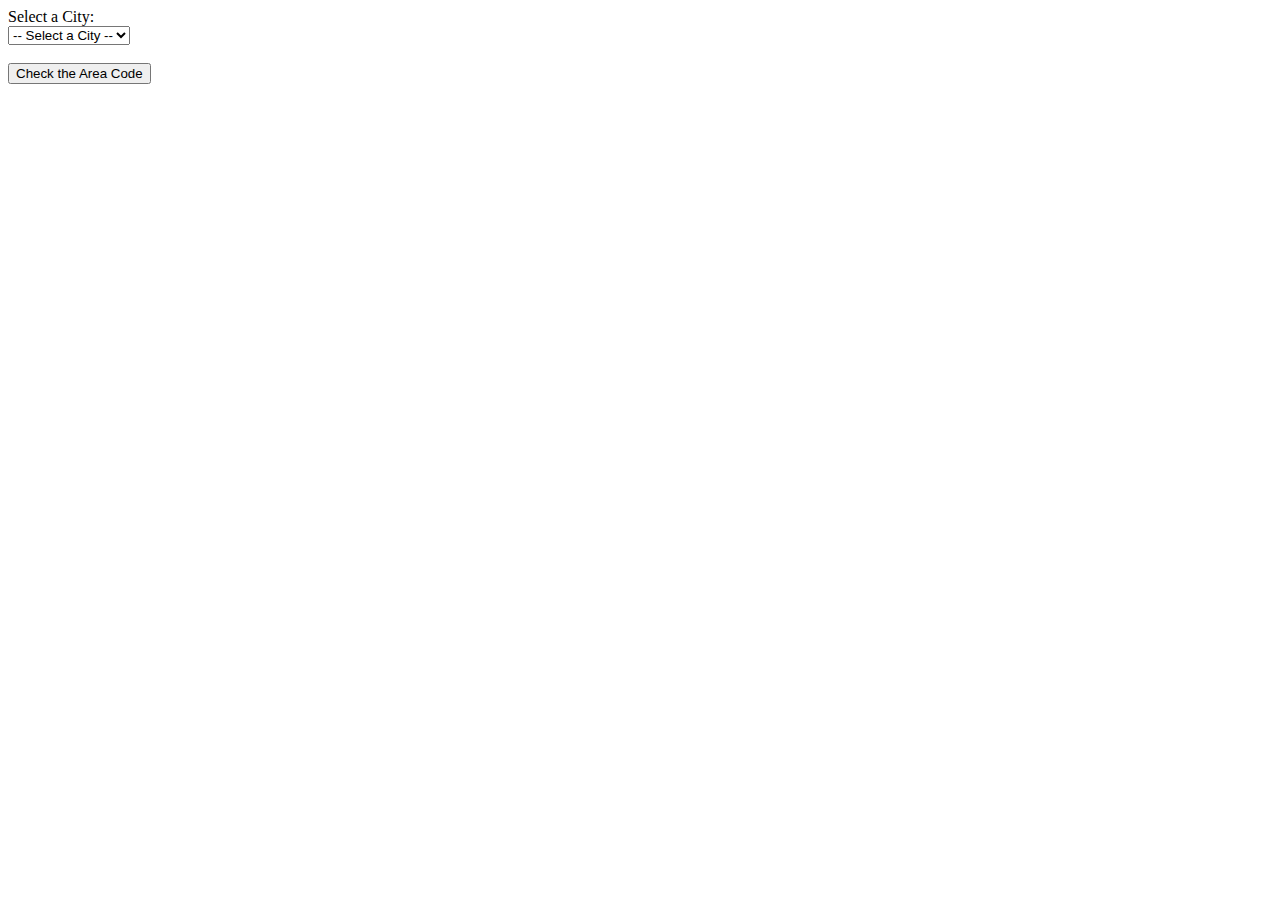
<file: AreasCodes.html>
<!doctype html>

<html>
<head>

  <meta charset="UTF-8">

  <title>Area Codes</title>

  <script type="text/javascript">

    /* <![CDATA[ */

    function checkTheCode()
    {
      var msg = "";
      var areaCode = document.getElementById("theCode").options[document.getElementById("theCode").selectedIndex].value;
      switch (parseInt(areaCode))
      {
        case 617:
          msg = "Boston's area code is " + areaCode;
          break;
    
        case 212:
          msg = "Manhattan's area code is " + areaCode;
          break;
    
        case 415:
          msg = "San Francisco's area code is " + areaCode;
          break;
    
        case 813:
          msg = "Tampa's area code is " + areaCode;
          break;
          
        case 000:
          msg = "You did not chose a city";
          break;

      }
      
      alert(msg);

    }

    /* ]]> */

  </script>

</head>

<body>

Select a City:

<form action="AreaCodes.html" method="post" name="theForm"

      onsubmit="checkTheCode(); return false;">

  <select name="theCode" id="theCode">

    <option value="000">-- Select a City --</option>
    <option value="617">Boston</option>
    <option value="212">Manhattan</option>
    <option value="415">San Francisco</option>
    <option value="813">Tampa</option>

  </select>

  <br />
  <br />

  <input type="submit" value="Check the Area Code" />

</form>

</body>

</html>
</file>
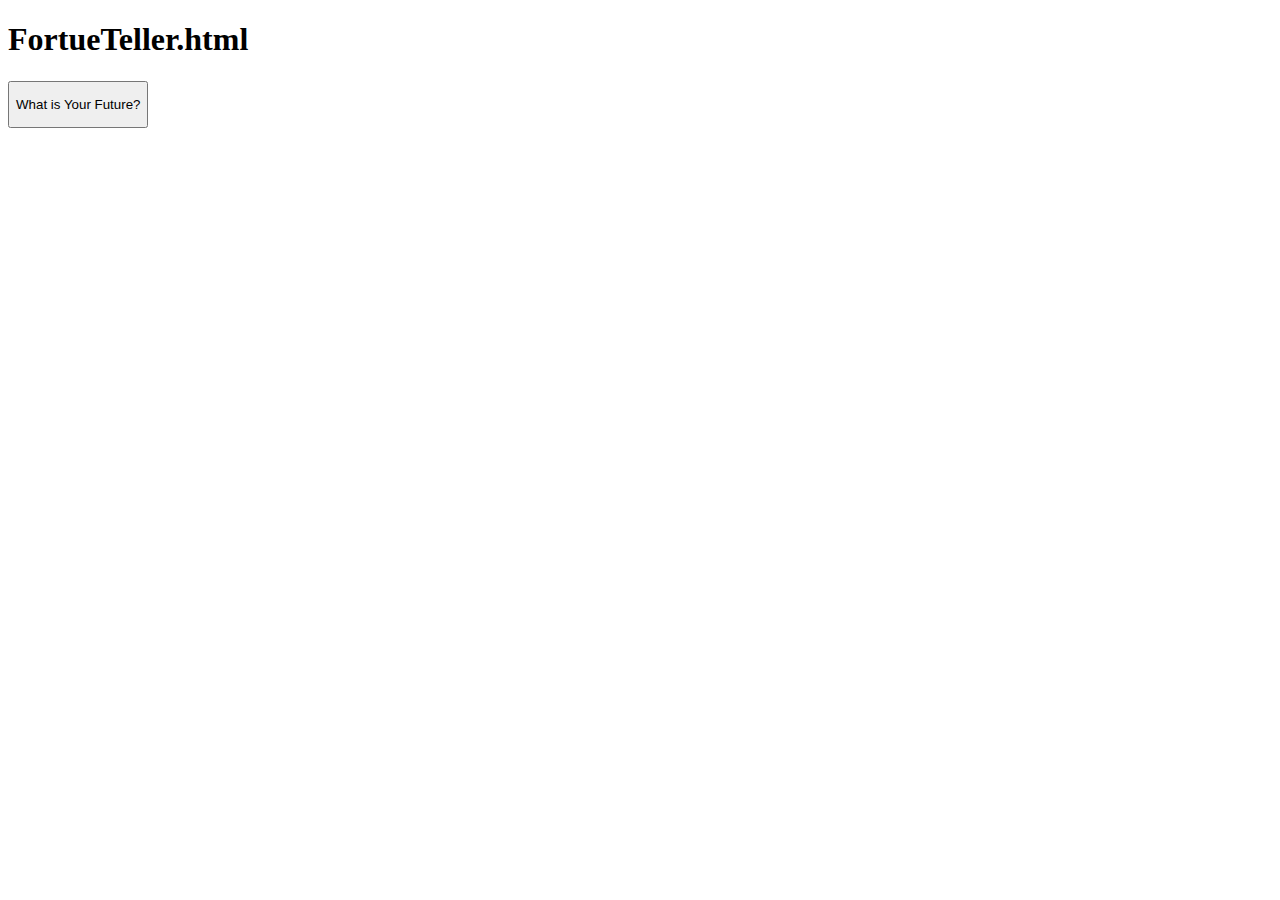
<file: FortuneTeller.html>
<!DOCTYPE html>
<html>
<body>

<h1>FortueTeller.html <h1>



<button onclick="myFunction()">
<p id="demo">What is Your Future?</p>
</button>
<script>

//randomJob, randomLocation, randomWife, kids will ve put in + # + that will make the program run

var jobs = ["Chef", "Construction Worker", "Game Developer" ];
var random =  Math.floor((Math.random() * jobs.length));
var randomJob = jobs[random];

var locations = ["New York", "Dallas", "Minesota"];
var random =  Math.floor((Math.random() * locations.length));
var randomLocation = locations[random];

var possibleWifes = ["Fatima", "Carla", "Gabby", "Naomi", "Jacky"];
var random =  Math.floor((Math.random() * possibleWifes.length));
var randomWife = possibleWifes[random];

var kids = Math.floor(Math.random()*11 );

// On click function
document.getElementById("demo").onclick = function() {myFunction()};
function myFunction() 
{ 
document.getElementById("demo").innerHTML = "You will be a " + randomJob + " In " + randomLocation + " and married to " + randomWife + " with " + kids + " Kids.";
}
</script>

</body>
</html>
</file>
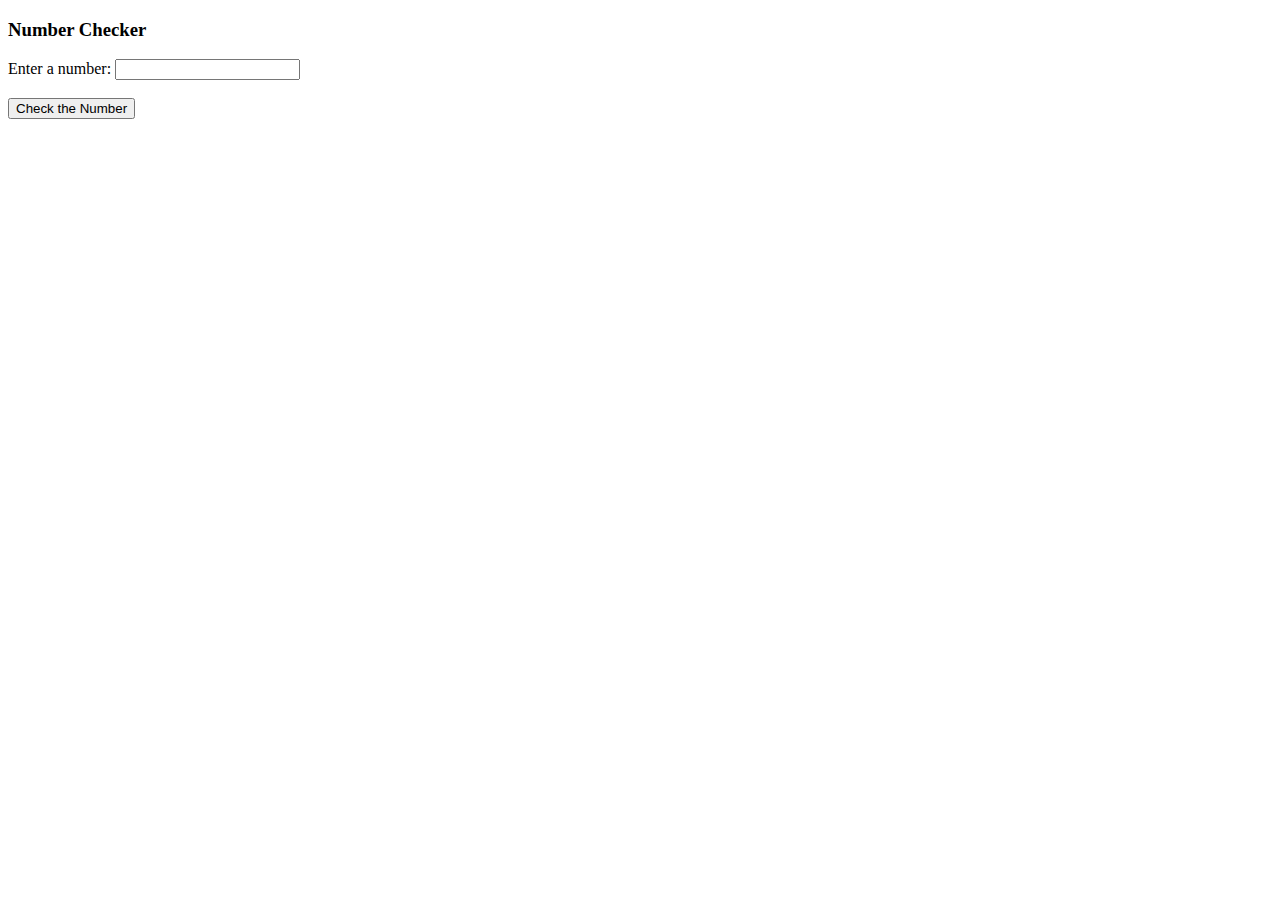
<file: NumberCheck.html>
<!doctype html>

<html>
<head>

  <meta charset="UTF-8">
  <title>Number Check</title>
  <script type="text/javascript">

    /* <![CDATA[ */
    function checkTheNumber()
    {
      var num = document.getElementById("theNumber").value;
      var msg = "";
      
      if (num >= 100)
        msg = "The number is greater than or equal to 100.";
        
        else if ( num < 100 )
        msg = "The number is less than 100";

      alert(msg);
    }

    /* ]]> */

  </script>
</head>

<body>

<h3>Number Checker</h3>

<form action="NumberCheck.html" method="post" name="theForm"
      onsubmit="checkTheNumber(); return false;">
  Enter a number: <input type="text" name="theNumber" id="theNumber" />

  <br />
  <br />

  <input type="submit" value="Check the Number" />

</form>
</body>
</html>
</file>
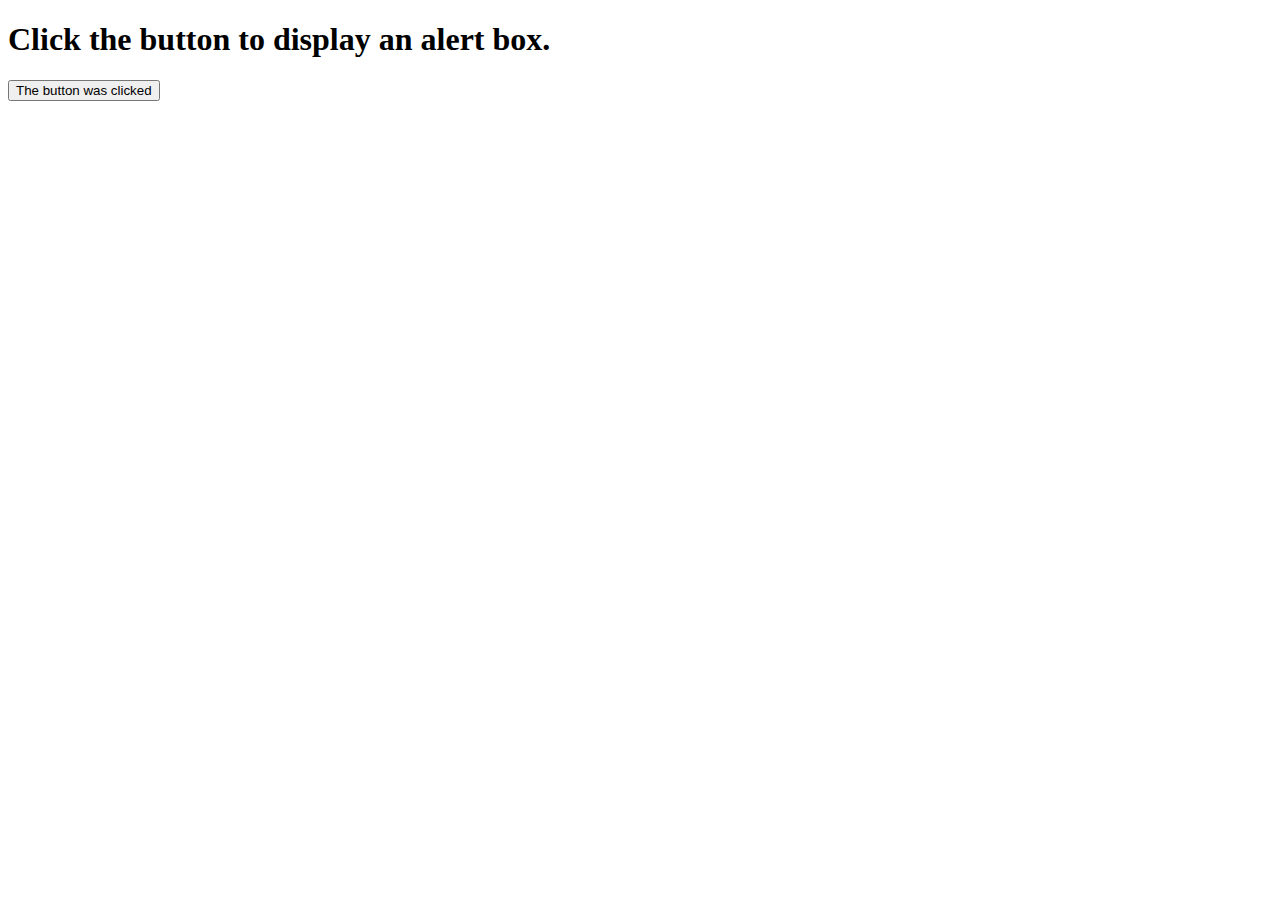
<file: SomeEvents.html>
<!DOCTYPE html>
<html>
<body>


<h1>Click the button to display an alert box.</h1>

<button onclick="myFunction()">The button was clicked</button>

<script>
function myFunction(again) {
  alert("Welcome to my page");
}
</script>



</body>
</html>
</file>
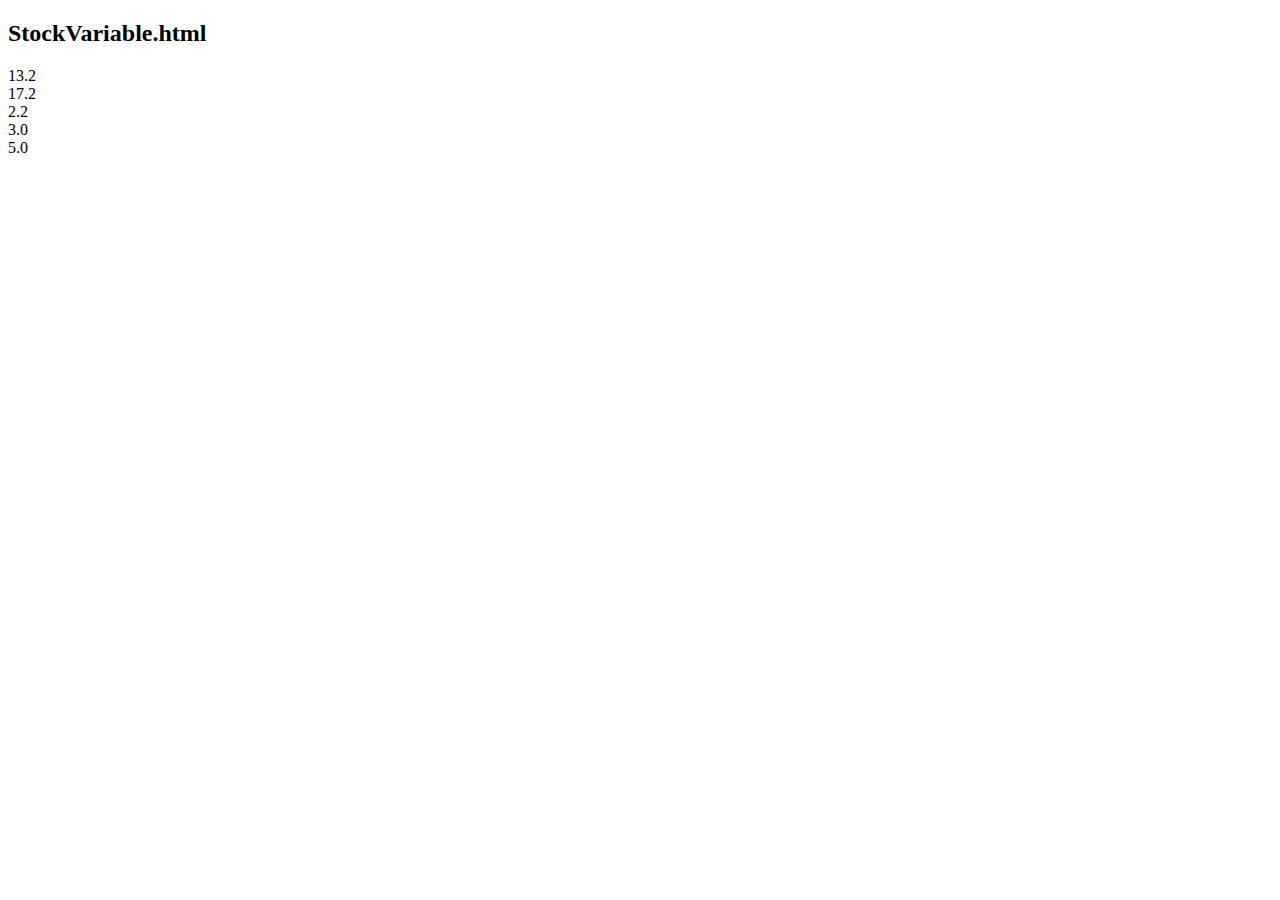
<file: stockvariable.html>
<!DOCTYPE html>
<html>
<body>

<h2>StockVariable.html</h2>



<p id="demo"></p>

<script>
var stockApple = "13.2" ;
var stockAmazon = "17.2" ;
var stockSamsung = "2.2" ;
var stockIbm = "3.0" ;
var stockPlaystation = "5.0" ;

var stockApple;
document.getElementById("demo").innerHTML = 
stockApple + "<br>" + stockAmazon + "<br>" + stockSamsung + "<br>" + stockIbm + "<br>" + stockPlaystation ;

</script>

</body>
</file>
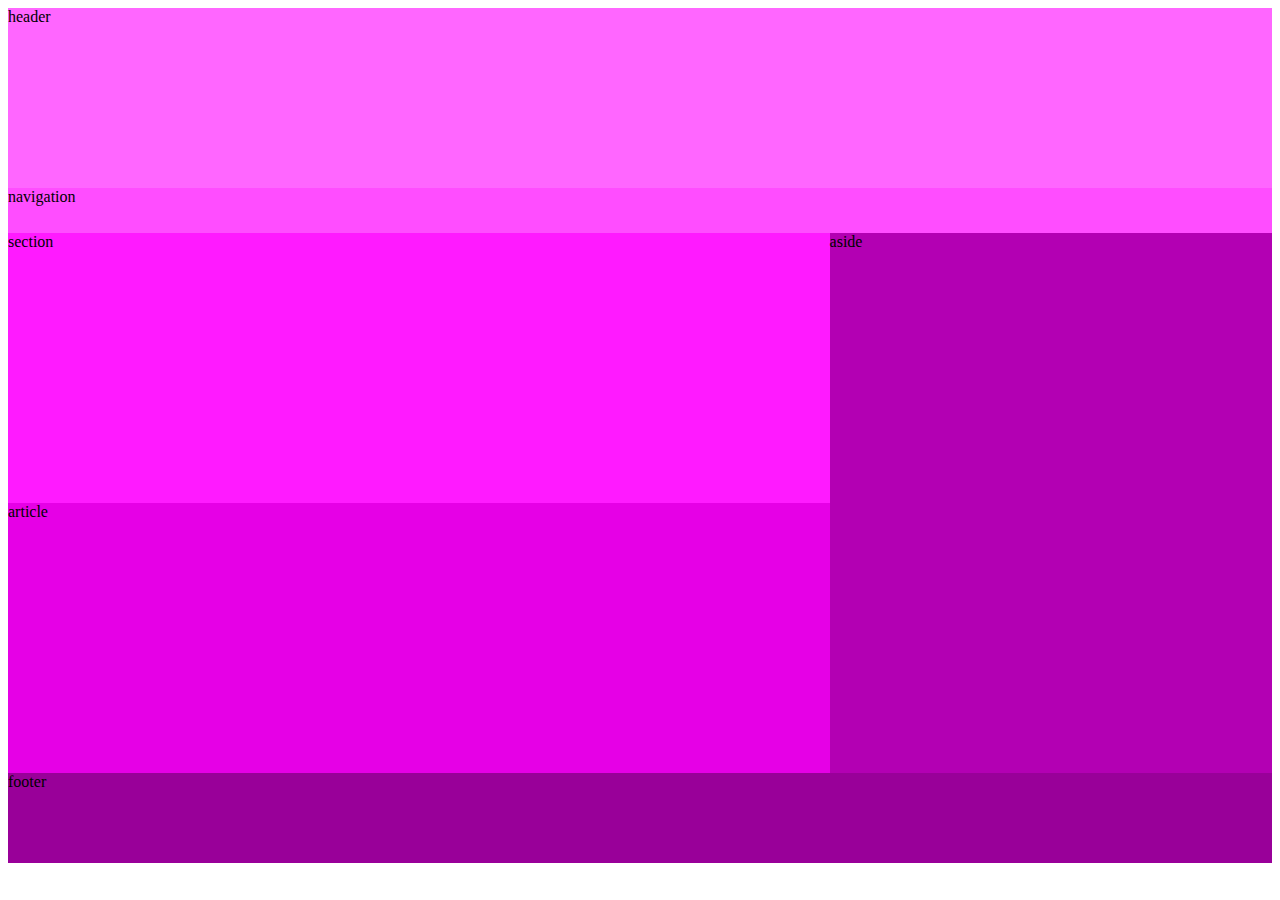
<file: week03/layout02.html>
<!DOCTYPE html>
<html lang="en">
<head>
  <meta charset="UTF-8">
  <title>Layout 2</title>
  <link rel="stylesheet" href="layout02.css">
</head>

<body>
  
  <header>header</header>
  <nav>navigation</nav>
  <main>
  <section>section</section>
  <article>article</article>
  </main>
  <aside>aside</aside>
  <footer>footer</footer>
  
</body>
</html>
</file>
<file: week03/layout02.css>
body {
 margin: 10 auto; 
}

header {
  background-color: #ff66ff;
  width: 100%;
  height: 20vh;
}
nav {
    background-color: #ff4dff;
  width: 100%;
  height: 5vh;
}

main {
  width: 65%;
  float: left;
}

section {
    background-color: #ff1aff;
  height: 30vh;
}

article {
    background-color: #e600e6;
  height: 30vh;
}

aside {
    background-color: #b300b3;
  width: 35%;
  float: left;
  min-height: 60vh;
}

footer {
    background-color: #990099;
  width: 100%;
  float: left;
  height: 10vh;
}
</file>
